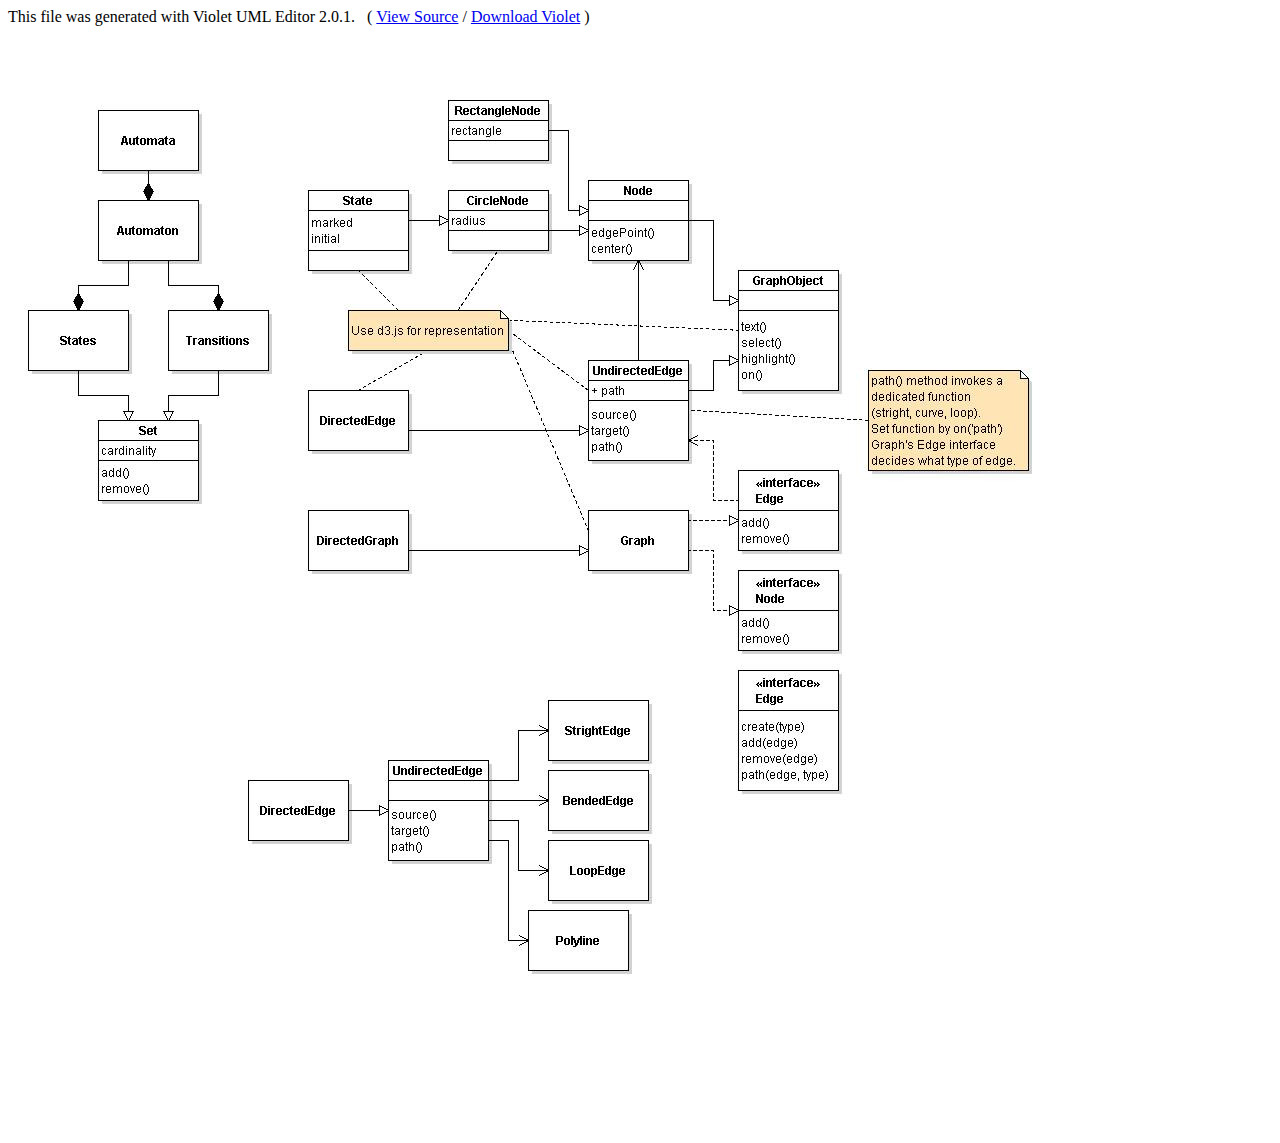
<file: misc/violet.class.violet.html>
<HTML>
<HEAD>
<META name="description"
	content="Violet UML Editor cross format document" />
<META name="keywords" content="Violet, UML" />
<META charset="UTF-8" />
<SCRIPT type="text/javascript">
	function switchVisibility() {
		var obj = document.getElementById("content");
		obj.style.display = (obj.style.display == "block") ? "none" : "block";
	}
</SCRIPT>
</HEAD>
<BODY>
	This file was generated with Violet UML Editor 2.0.1.
	&nbsp;&nbsp;(&nbsp;<A href=# onclick="switchVisibility()">View Source</A>&nbsp;/&nbsp;<A href="http://sourceforge.net/projects/violet/files/violetumleditor/" target="_blank">Download Violet</A>&nbsp;)
	<BR />
	<BR />
	<SCRIPT id="content" type="text/xml"><![CDATA[<ClassDiagramGraph id="1">
  <nodes id="2">
    <ClassNode id="3">
      <children id="4"/>
      <location class="Point2D.Double" id="5" x="440.0" y="110.0"/>
      <id id="6" value="2a0e4453-9b17-4516-bdb0-36eae1495c71"/>
      <revision>1</revision>
      <backgroundColor id="7">
        <red>255</red>
        <green>255</green>
        <blue>255</blue>
        <alpha>255</alpha>
      </backgroundColor>
      <borderColor id="8">
        <red>0</red>
        <green>0</green>
        <blue>0</blue>
        <alpha>255</alpha>
      </borderColor>
      <textColor reference="8"/>
      <name id="9" justification="1" size="3" underlined="false">
        <text>CircleNode</text>
      </name>
      <attributes id="10" justification="0" size="4" underlined="false">
        <text>radius
</text>
      </attributes>
      <methods id="11" justification="0" size="4" underlined="false">
        <text></text>
      </methods>
    </ClassNode>
    <ClassNode id="12">
      <children id="13"/>
      <location class="Point2D.Double" id="14" x="300.0" y="110.0"/>
      <id id="15" value="443a876e-ac9f-4573-98a5-842dfe5d2cb9"/>
      <revision>1</revision>
      <backgroundColor id="16">
        <red>255</red>
        <green>255</green>
        <blue>255</blue>
        <alpha>255</alpha>
      </backgroundColor>
      <borderColor id="17">
        <red>0</red>
        <green>0</green>
        <blue>0</blue>
        <alpha>255</alpha>
      </borderColor>
      <textColor reference="17"/>
      <name id="18" justification="1" size="3" underlined="false">
        <text>State</text>
      </name>
      <attributes id="19" justification="0" size="4" underlined="false">
        <text>marked
initial</text>
      </attributes>
      <methods id="20" justification="0" size="4" underlined="false">
        <text></text>
      </methods>
    </ClassNode>
    <ClassNode id="21">
      <children id="22"/>
      <location class="Point2D.Double" id="23" x="580.0" y="100.0"/>
      <id id="24" value="2470c69c-9f34-4f49-b569-9dede9f13ed3"/>
      <revision>1</revision>
      <backgroundColor reference="16"/>
      <borderColor reference="17"/>
      <textColor reference="17"/>
      <name id="25" justification="1" size="3" underlined="false">
        <text>Node</text>
      </name>
      <attributes id="26" justification="0" size="4" underlined="false">
        <text></text>
      </attributes>
      <methods id="27" justification="0" size="4" underlined="false">
        <text>edgePoint()
center()</text>
      </methods>
    </ClassNode>
    <ClassNode id="28">
      <children id="29"/>
      <location class="Point2D.Double" id="30" x="300.0" y="310.0"/>
      <id id="31" value="ec834ec1-c16c-46c4-9783-282b6f955c45"/>
      <revision>1</revision>
      <backgroundColor id="32">
        <red>255</red>
        <green>255</green>
        <blue>255</blue>
        <alpha>255</alpha>
      </backgroundColor>
      <borderColor id="33">
        <red>0</red>
        <green>0</green>
        <blue>0</blue>
        <alpha>255</alpha>
      </borderColor>
      <textColor reference="33"/>
      <name id="34" justification="1" size="3" underlined="false">
        <text>DirectedEdge</text>
      </name>
      <attributes id="35" justification="0" size="4" underlined="false">
        <text></text>
      </attributes>
      <methods id="36" justification="0" size="4" underlined="false">
        <text></text>
      </methods>
    </ClassNode>
    <ClassNode id="37">
      <children id="38"/>
      <location class="Point2D.Double" id="39" x="440.0" y="20.0"/>
      <id id="40" value="0c708619-7143-4cc4-be13-ba20010e6a0f"/>
      <revision>1</revision>
      <backgroundColor id="41">
        <red>255</red>
        <green>255</green>
        <blue>255</blue>
        <alpha>255</alpha>
      </backgroundColor>
      <borderColor id="42">
        <red>0</red>
        <green>0</green>
        <blue>0</blue>
        <alpha>255</alpha>
      </borderColor>
      <textColor reference="42"/>
      <name id="43" justification="1" size="3" underlined="false">
        <text>RectangleNode</text>
      </name>
      <attributes id="44" justification="0" size="4" underlined="false">
        <text>rectangle
</text>
      </attributes>
      <methods id="45" justification="0" size="4" underlined="false">
        <text></text>
      </methods>
    </ClassNode>
    <ClassNode id="46">
      <children id="47"/>
      <location class="Point2D.Double" id="48" x="580.0" y="280.0"/>
      <id id="49" value="f4b2dc40-2990-4972-b929-2f79f495b524"/>
      <revision>1</revision>
      <backgroundColor id="50">
        <red>255</red>
        <green>255</green>
        <blue>255</blue>
        <alpha>255</alpha>
      </backgroundColor>
      <borderColor id="51">
        <red>0</red>
        <green>0</green>
        <blue>0</blue>
        <alpha>255</alpha>
      </borderColor>
      <textColor reference="51"/>
      <name id="52" justification="1" size="3" underlined="false">
        <text>UndirectedEdge</text>
      </name>
      <attributes id="53" justification="0" size="4" underlined="false">
        <text>+ path</text>
      </attributes>
      <methods id="54" justification="0" size="4" underlined="false">
        <text>source()
target()
path()</text>
      </methods>
    </ClassNode>
    <ClassNode id="55">
      <children id="56"/>
      <location class="Point2D.Double" id="57" x="90.0" y="120.0"/>
      <id id="58" value="2a93609c-7b24-4f56-9c60-269f0f4a06e8"/>
      <revision>1</revision>
      <backgroundColor reference="16"/>
      <borderColor reference="17"/>
      <textColor reference="17"/>
      <name id="59" justification="1" size="3" underlined="false">
        <text>Automaton</text>
      </name>
      <attributes id="60" justification="0" size="4" underlined="false">
        <text></text>
      </attributes>
      <methods id="61" justification="0" size="4" underlined="false">
        <text></text>
      </methods>
    </ClassNode>
    <ClassNode id="62">
      <children id="63"/>
      <location class="Point2D.Double" id="64" x="20.0" y="230.0"/>
      <id id="65" value="b8ba293f-e097-46e1-be09-658e73f40089"/>
      <revision>1</revision>
      <backgroundColor reference="16"/>
      <borderColor reference="17"/>
      <textColor reference="17"/>
      <name id="66" justification="1" size="3" underlined="false">
        <text>States</text>
      </name>
      <attributes id="67" justification="0" size="4" underlined="false">
        <text></text>
      </attributes>
      <methods id="68" justification="0" size="4" underlined="false">
        <text></text>
      </methods>
    </ClassNode>
    <ClassNode id="69">
      <children id="70"/>
      <location class="Point2D.Double" id="71" x="160.0" y="230.0"/>
      <id id="72" value="444e26e1-da53-4ad1-8df9-c54a544a70c0"/>
      <revision>1</revision>
      <backgroundColor reference="16"/>
      <borderColor reference="17"/>
      <textColor reference="17"/>
      <name id="73" justification="1" size="3" underlined="false">
        <text>Transitions</text>
      </name>
      <attributes id="74" justification="0" size="4" underlined="false">
        <text></text>
      </attributes>
      <methods id="75" justification="0" size="4" underlined="false">
        <text></text>
      </methods>
    </ClassNode>
    <ClassNode id="76">
      <children id="77"/>
      <location class="Point2D.Double" id="78" x="90.0" y="340.0"/>
      <id id="79" value="35b89251-3cc6-4a52-9245-e5ea0e3e7e33"/>
      <revision>1</revision>
      <backgroundColor reference="16"/>
      <borderColor reference="17"/>
      <textColor reference="17"/>
      <name id="80" justification="1" size="3" underlined="false">
        <text>Set</text>
      </name>
      <attributes id="81" justification="0" size="4" underlined="false">
        <text>cardinality</text>
      </attributes>
      <methods id="82" justification="0" size="4" underlined="false">
        <text>add()
remove()</text>
      </methods>
    </ClassNode>
    <ClassNode id="83">
      <children id="84"/>
      <location class="Point2D.Double" id="85" x="90.0" y="30.0"/>
      <id id="86" value="e8751e24-34d6-4811-8c4e-09ee9c476d05"/>
      <revision>1</revision>
      <backgroundColor id="87">
        <red>255</red>
        <green>255</green>
        <blue>255</blue>
        <alpha>255</alpha>
      </backgroundColor>
      <borderColor id="88">
        <red>0</red>
        <green>0</green>
        <blue>0</blue>
        <alpha>255</alpha>
      </borderColor>
      <textColor reference="88"/>
      <name id="89" justification="1" size="3" underlined="false">
        <text>Automata</text>
      </name>
      <attributes id="90" justification="0" size="4" underlined="false">
        <text></text>
      </attributes>
      <methods id="91" justification="0" size="4" underlined="false">
        <text></text>
      </methods>
    </ClassNode>
    <NoteNode id="92">
      <children id="93"/>
      <location class="Point2D.Double" id="94" x="340.0" y="230.0"/>
      <id id="95" value="04091ead-a900-4440-9778-5b77023a2dcc"/>
      <revision>1</revision>
      <backgroundColor reference="16"/>
      <borderColor reference="17"/>
      <textColor reference="17"/>
      <text id="96" justification="0" size="4" underlined="false">
        <text>Use d3.js for representation</text>
      </text>
      <color id="97">
        <red>255</red>
        <green>228</green>
        <blue>181</blue>
        <alpha>255</alpha>
      </color>
    </NoteNode>
    <ClassNode id="98">
      <children id="99"/>
      <location class="Point2D.Double" id="100" x="580.0" y="430.0"/>
      <id id="101" value="589d0728-08d3-4c14-98ca-4f90b9dca4b4"/>
      <revision>1</revision>
      <backgroundColor reference="16"/>
      <borderColor reference="17"/>
      <textColor reference="17"/>
      <name id="102" justification="1" size="3" underlined="false">
        <text>Graph</text>
      </name>
      <attributes id="103" justification="0" size="4" underlined="false">
        <text></text>
      </attributes>
      <methods id="104" justification="0" size="4" underlined="false">
        <text></text>
      </methods>
    </ClassNode>
    <ClassNode id="105">
      <children id="106"/>
      <location class="Point2D.Double" id="107" x="730.0" y="190.0"/>
      <id id="108" value="6090e617-21e4-4b30-99a2-fc2422d54272"/>
      <revision>1</revision>
      <backgroundColor reference="16"/>
      <borderColor reference="17"/>
      <textColor reference="17"/>
      <name id="109" justification="1" size="3" underlined="false">
        <text>GraphObject</text>
      </name>
      <attributes id="110" justification="0" size="4" underlined="false">
        <text></text>
      </attributes>
      <methods id="111" justification="0" size="4" underlined="false">
        <text>text()
select()
highlight()
on()</text>
      </methods>
    </ClassNode>
    <InterfaceNode id="112">
      <children id="113"/>
      <location class="Point2D.Double" id="114" x="730.0" y="390.0"/>
      <id id="115" value="1e85e24b-7028-4476-8aca-652f31f51ff1"/>
      <revision>1</revision>
      <backgroundColor reference="16"/>
      <borderColor reference="17"/>
      <textColor reference="17"/>
      <name id="116" justification="1" size="3" underlined="false">
        <text>В«interfaceВ»
Edge</text>
      </name>
      <methods id="117" justification="0" size="4" underlined="false">
        <text>add()
remove()</text>
      </methods>
    </InterfaceNode>
    <ClassNode id="118">
      <children id="119"/>
      <location class="Point2D.Double" id="120" x="300.0" y="430.0"/>
      <id id="121" value="0dbf67e5-4350-4d96-b9c2-fdbdcf14230b"/>
      <revision>1</revision>
      <backgroundColor reference="16"/>
      <borderColor reference="17"/>
      <textColor reference="17"/>
      <name id="122" justification="1" size="3" underlined="false">
        <text>DirectedGraph</text>
      </name>
      <attributes id="123" justification="0" size="4" underlined="false">
        <text></text>
      </attributes>
      <methods id="124" justification="0" size="4" underlined="false">
        <text></text>
      </methods>
    </ClassNode>
    <InterfaceNode id="125">
      <children id="126"/>
      <location class="Point2D.Double" id="127" x="730.0" y="490.0"/>
      <id id="128" value="833f54e7-1f11-415e-8c7f-b9e67a8c385a"/>
      <revision>1</revision>
      <backgroundColor id="129">
        <red>255</red>
        <green>255</green>
        <blue>255</blue>
        <alpha>255</alpha>
      </backgroundColor>
      <borderColor id="130">
        <red>0</red>
        <green>0</green>
        <blue>0</blue>
        <alpha>255</alpha>
      </borderColor>
      <textColor reference="130"/>
      <name id="131" justification="1" size="3" underlined="false">
        <text>В«interfaceВ»
Node</text>
      </name>
      <methods id="132" justification="0" size="4" underlined="false">
        <text>add()
remove()</text>
      </methods>
    </InterfaceNode>
    <NoteNode id="133">
      <children id="134"/>
      <location class="Point2D.Double" id="135" x="860.0" y="290.0"/>
      <id id="136" value="57ee0e46-2ba8-402b-a452-5895439c17dd"/>
      <revision>1</revision>
      <backgroundColor reference="16"/>
      <borderColor reference="17"/>
      <textColor reference="17"/>
      <text id="137" justification="0" size="4" underlined="false">
        <text>path() method invokes a 
dedicated function 
(stright, curve, loop).
Set function by on(&apos;path&apos;)

Graph&apos;s Edge interface
decides what type of edge.</text>
      </text>
      <color reference="97"/>
    </NoteNode>
    <ClassNode id="138">
      <children id="139"/>
      <location class="Point2D.Double" id="140" x="380.0" y="680.0"/>
      <id id="141" value="c9bfa8e7-53e0-44c3-bbfb-63aa91dd46d8"/>
      <revision>1</revision>
      <backgroundColor id="142">
        <red>255</red>
        <green>255</green>
        <blue>255</blue>
        <alpha>255</alpha>
      </backgroundColor>
      <borderColor id="143">
        <red>0</red>
        <green>0</green>
        <blue>0</blue>
        <alpha>255</alpha>
      </borderColor>
      <textColor reference="143"/>
      <name id="144" justification="1" size="3" underlined="false">
        <text>UndirectedEdge</text>
      </name>
      <attributes id="145" justification="0" size="4" underlined="false">
        <text></text>
      </attributes>
      <methods id="146" justification="0" size="4" underlined="false">
        <text>source()
target()
path()</text>
      </methods>
    </ClassNode>
    <ClassNode id="147">
      <children id="148"/>
      <location class="Point2D.Double" id="149" x="540.0" y="620.0"/>
      <id id="150" value="f0be3ca5-4dc9-40aa-b19b-e21022d40c79"/>
      <revision>1</revision>
      <backgroundColor id="151">
        <red>255</red>
        <green>255</green>
        <blue>255</blue>
        <alpha>255</alpha>
      </backgroundColor>
      <borderColor id="152">
        <red>0</red>
        <green>0</green>
        <blue>0</blue>
        <alpha>255</alpha>
      </borderColor>
      <textColor reference="152"/>
      <name id="153" justification="1" size="3" underlined="false">
        <text>StrightEdge</text>
      </name>
      <attributes id="154" justification="0" size="4" underlined="false">
        <text></text>
      </attributes>
      <methods id="155" justification="0" size="4" underlined="false">
        <text></text>
      </methods>
    </ClassNode>
    <ClassNode id="156">
      <children id="157"/>
      <location class="Point2D.Double" id="158" x="540.0" y="690.0"/>
      <id id="159" value="f2c056a8-4175-4032-8749-4b43c3065a4f"/>
      <revision>1</revision>
      <backgroundColor reference="151"/>
      <borderColor reference="152"/>
      <textColor reference="152"/>
      <name id="160" justification="1" size="3" underlined="false">
        <text>BendedEdge</text>
      </name>
      <attributes id="161" justification="0" size="4" underlined="false">
        <text></text>
      </attributes>
      <methods id="162" justification="0" size="4" underlined="false">
        <text></text>
      </methods>
    </ClassNode>
    <ClassNode id="163">
      <children id="164"/>
      <location class="Point2D.Double" id="165" x="540.0" y="760.0"/>
      <id id="166" value="02014eec-ded0-41d6-940e-229e4b6ba598"/>
      <revision>1</revision>
      <backgroundColor reference="151"/>
      <borderColor reference="152"/>
      <textColor reference="152"/>
      <name id="167" justification="1" size="3" underlined="false">
        <text>LoopEdge</text>
      </name>
      <attributes id="168" justification="0" size="4" underlined="false">
        <text></text>
      </attributes>
      <methods id="169" justification="0" size="4" underlined="false">
        <text></text>
      </methods>
    </ClassNode>
    <ClassNode id="170">
      <children id="171"/>
      <location class="Point2D.Double" id="172" x="240.0" y="700.0"/>
      <id id="173" value="ee3f3b23-9c13-4767-8572-af2dae10bfd3"/>
      <revision>1</revision>
      <backgroundColor id="174">
        <red>255</red>
        <green>255</green>
        <blue>255</blue>
        <alpha>255</alpha>
      </backgroundColor>
      <borderColor id="175">
        <red>0</red>
        <green>0</green>
        <blue>0</blue>
        <alpha>255</alpha>
      </borderColor>
      <textColor reference="175"/>
      <name id="176" justification="1" size="3" underlined="false">
        <text>DirectedEdge</text>
      </name>
      <attributes id="177" justification="0" size="4" underlined="false">
        <text></text>
      </attributes>
      <methods id="178" justification="0" size="4" underlined="false">
        <text></text>
      </methods>
    </ClassNode>
    <ClassNode id="179">
      <children id="180"/>
      <location class="Point2D.Double" id="181" x="520.0" y="830.0"/>
      <id id="182" value="f5df407a-b777-4f22-a738-98d9bd091f56"/>
      <revision>1</revision>
      <backgroundColor id="183">
        <red>255</red>
        <green>255</green>
        <blue>255</blue>
        <alpha>255</alpha>
      </backgroundColor>
      <borderColor id="184">
        <red>0</red>
        <green>0</green>
        <blue>0</blue>
        <alpha>255</alpha>
      </borderColor>
      <textColor reference="184"/>
      <name id="185" justification="1" size="3" underlined="false">
        <text>Polyline</text>
      </name>
      <attributes id="186" justification="0" size="4" underlined="false">
        <text></text>
      </attributes>
      <methods id="187" justification="0" size="4" underlined="false">
        <text></text>
      </methods>
    </ClassNode>
    <InterfaceNode id="188">
      <children id="189"/>
      <location class="Point2D.Double" id="190" x="730.0" y="590.0"/>
      <id id="191" value="446f3c84-c8c8-4d88-b347-31dfbda5b658"/>
      <revision>1</revision>
      <backgroundColor reference="151"/>
      <borderColor reference="152"/>
      <textColor reference="152"/>
      <name id="192" justification="1" size="3" underlined="false">
        <text>В«interfaceВ»
Edge</text>
      </name>
      <methods id="193" justification="0" size="4" underlined="false">
        <text>create(type)
add(edge)
remove(edge)
path(edge, type)</text>
      </methods>
    </InterfaceNode>
  </nodes>
  <edges id="194">
    <InheritanceEdge id="195">
      <start class="ClassNode" reference="12"/>
      <end class="ClassNode" reference="3"/>
      <startLocation class="Point2D.Double" id="196" x="60.0" y="30.0"/>
      <endLocation class="Point2D.Double" id="197" x="10.0" y="30.0"/>
      <transitionPoints id="198"/>
      <id id="199" value="bcf152a3-23a2-4676-99dc-8741fbf9d761"/>
      <revision>1</revision>
      <bentStyle id="200" name="AUTO"/>
      <startLabel></startLabel>
      <middleLabel></middleLabel>
      <endLabel></endLabel>
    </InheritanceEdge>
    <InheritanceEdge id="201">
      <start class="ClassNode" reference="3"/>
      <end class="ClassNode" reference="21"/>
      <startLocation class="Point2D.Double" id="202" x="70.0" y="50.0"/>
      <endLocation class="Point2D.Double" id="203" x="40.0" y="20.0"/>
      <transitionPoints id="204"/>
      <id id="205" value="2a910741-c639-446d-9ae0-0640330e235e"/>
      <revision>1</revision>
      <bentStyle reference="200"/>
      <startLabel></startLabel>
      <middleLabel></middleLabel>
      <endLabel></endLabel>
    </InheritanceEdge>
    <InheritanceEdge id="206">
      <start class="ClassNode" reference="37"/>
      <end class="ClassNode" reference="21"/>
      <startLocation class="Point2D.Double" id="207" x="90.0" y="30.0"/>
      <endLocation class="Point2D.Double" id="208" x="20.0" y="30.0"/>
      <transitionPoints id="209"/>
      <id id="210" value="4ed2ea3a-4c30-4759-acd7-772ea7401d2c"/>
      <revision>1</revision>
      <bentStyle reference="200"/>
      <startLabel></startLabel>
      <middleLabel></middleLabel>
      <endLabel></endLabel>
    </InheritanceEdge>
    <CompositionEdge id="211">
      <start class="ClassNode" reference="55"/>
      <end class="ClassNode" reference="62"/>
      <startLocation class="Point2D.Double" id="212" x="90.0" y="40.0"/>
      <endLocation class="Point2D.Double" id="213" x="30.0" y="40.0"/>
      <transitionPoints id="214"/>
      <id id="215" value="73441dad-ac0f-4f28-819a-839233351fba"/>
      <revision>1</revision>
      <bentStyle reference="200"/>
      <startLabel></startLabel>
      <middleLabel></middleLabel>
      <endLabel></endLabel>
    </CompositionEdge>
    <CompositionEdge id="216">
      <start class="ClassNode" reference="55"/>
      <end class="ClassNode" reference="69"/>
      <startLocation class="Point2D.Double" id="217" x="80.0" y="40.0"/>
      <endLocation class="Point2D.Double" id="218" x="40.0" y="40.0"/>
      <transitionPoints id="219"/>
      <id id="220" value="637dfe41-ac4c-4640-b0bf-b4aa195f939b"/>
      <revision>1</revision>
      <bentStyle reference="200"/>
      <startLabel></startLabel>
      <middleLabel></middleLabel>
      <endLabel></endLabel>
    </CompositionEdge>
    <InheritanceEdge id="221">
      <start class="ClassNode" reference="62"/>
      <end class="ClassNode" reference="76"/>
      <startLocation class="Point2D.Double" id="222" x="80.0" y="50.0"/>
      <endLocation class="Point2D.Double" id="223" x="50.0" y="40.0"/>
      <transitionPoints id="224"/>
      <id id="225" value="8c8aa775-803c-41b2-910c-619a9a3c5ae5"/>
      <revision>1</revision>
      <bentStyle reference="200"/>
      <startLabel></startLabel>
      <middleLabel></middleLabel>
      <endLabel></endLabel>
    </InheritanceEdge>
    <InheritanceEdge id="226">
      <start class="ClassNode" reference="69"/>
      <end class="ClassNode" reference="76"/>
      <startLocation class="Point2D.Double" id="227" x="70.0" y="50.0"/>
      <endLocation class="Point2D.Double" id="228" x="50.0" y="50.0"/>
      <transitionPoints id="229"/>
      <id id="230" value="6a12895f-5979-4426-a402-66466877393f"/>
      <revision>1</revision>
      <bentStyle reference="200"/>
      <startLabel></startLabel>
      <middleLabel></middleLabel>
      <endLabel></endLabel>
    </InheritanceEdge>
    <InheritanceEdge id="231">
      <start class="ClassNode" reference="28"/>
      <end class="ClassNode" reference="46"/>
      <startLocation class="Point2D.Double" id="232" x="80.0" y="50.0"/>
      <endLocation class="Point2D.Double" id="233" x="60.0" y="30.0"/>
      <transitionPoints id="234"/>
      <id id="235" value="c6e58b0f-1188-42b1-b445-953d1cefd97b"/>
      <revision>1</revision>
      <bentStyle reference="200"/>
      <startLabel></startLabel>
      <middleLabel></middleLabel>
      <endLabel></endLabel>
    </InheritanceEdge>
    <CompositionEdge id="236">
      <start class="ClassNode" reference="83"/>
      <end class="ClassNode" reference="55"/>
      <startLocation class="Point2D.Double" id="237" x="70.0" y="50.0"/>
      <endLocation class="Point2D.Double" id="238" x="70.0" y="10.0"/>
      <transitionPoints id="239"/>
      <id id="240" value="45a5305a-13fa-436e-af71-d900b1a3956a"/>
      <revision>1</revision>
      <bentStyle reference="200"/>
      <startLabel></startLabel>
      <middleLabel></middleLabel>
      <endLabel></endLabel>
    </CompositionEdge>
    <NoteEdge id="241">
      <start class="ClassNode" reference="46"/>
      <end class="NoteNode" reference="92"/>
      <startLocation class="Point2D.Double" id="242" x="30.0" y="50.0"/>
      <endLocation class="Point2D.Double" id="243" x="20.0" y="20.0"/>
      <transitionPoints id="244"/>
      <id id="245" value="838d2755-06a1-45be-b28c-8107d32ff0c2"/>
      <revision>1</revision>
    </NoteEdge>
    <NoteEdge id="246">
      <start class="NoteNode" reference="92"/>
      <end class="ClassNode" reference="28"/>
      <startLocation class="Point2D.Double" id="247" x="30.0" y="20.0"/>
      <endLocation class="Point2D.Double" id="248" x="60.0" y="50.0"/>
      <transitionPoints id="249"/>
      <id id="250" value="aa02bdc4-d10a-4055-b086-9257f27d1d24"/>
      <revision>1</revision>
    </NoteEdge>
    <NoteEdge id="251">
      <start class="NoteNode" reference="92"/>
      <end class="ClassNode" reference="3"/>
      <startLocation class="Point2D.Double" id="252" x="100.0" y="20.0"/>
      <endLocation class="Point2D.Double" id="253" x="50.0" y="40.0"/>
      <transitionPoints id="254"/>
      <id id="255" value="fe035ef1-f13c-4e81-9103-c6f9bc28dbcc"/>
      <revision>1</revision>
    </NoteEdge>
    <NoteEdge id="256">
      <start class="NoteNode" reference="92"/>
      <end class="ClassNode" reference="12"/>
      <startLocation class="Point2D.Double" id="257" x="70.0" y="20.0"/>
      <endLocation class="Point2D.Double" id="258" x="70.0" y="60.0"/>
      <transitionPoints id="259"/>
      <id id="260" value="74fd1660-b4d9-443e-8bd0-98b171e2afc1"/>
      <revision>1</revision>
    </NoteEdge>
    <InheritanceEdge id="261">
      <start class="ClassNode" reference="21"/>
      <end class="ClassNode" reference="105"/>
      <startLocation class="Point2D.Double" id="262" x="90.0" y="70.0"/>
      <endLocation class="Point2D.Double" id="263" x="20.0" y="50.0"/>
      <transitionPoints class="Point2D.Double-array" id="264"/>
      <id id="265" value="fc46870a-4d82-4769-bd28-31a7b84399b6"/>
      <revision>1</revision>
      <bentStyle reference="200"/>
      <startLabel></startLabel>
      <middleLabel></middleLabel>
      <endLabel></endLabel>
    </InheritanceEdge>
    <InterfaceInheritanceEdge id="266">
      <start class="ClassNode" reference="98"/>
      <end class="InterfaceNode" reference="112"/>
      <startLocation class="Point2D.Double" id="267" x="20.0" y="40.0"/>
      <endLocation class="Point2D.Double" id="268" x="70.0" y="40.0"/>
      <transitionPoints id="269"/>
      <id id="270" value="1ba4ffd6-871b-4b10-b0ee-3459212b2976"/>
      <revision>1</revision>
      <bentStyle reference="200"/>
      <startLabel></startLabel>
      <middleLabel></middleLabel>
      <endLabel></endLabel>
    </InterfaceInheritanceEdge>
    <AssociationEdge id="271">
      <start class="ClassNode" reference="46"/>
      <end class="ClassNode" reference="21"/>
      <startLocation class="Point2D.Double" id="272" x="60.0" y="30.0"/>
      <endLocation class="Point2D.Double" id="273" x="30.0" y="60.0"/>
      <transitionPoints id="274"/>
      <id id="275" value="9b19b689-1c01-407b-b294-d1b032437a92"/>
      <revision>1</revision>
      <bentStyle reference="200"/>
      <startLabel></startLabel>
      <middleLabel></middleLabel>
      <endLabel></endLabel>
    </AssociationEdge>
    <InheritanceEdge id="276">
      <start class="ClassNode" reference="46"/>
      <end class="ClassNode" reference="105"/>
      <startLocation class="Point2D.Double" id="277" x="70.0" y="40.0"/>
      <endLocation class="Point2D.Double" id="278" x="80.0" y="60.0"/>
      <transitionPoints id="279"/>
      <id id="280" value="32b359e8-a908-47c6-a8ec-f62c3c77f654"/>
      <revision>1</revision>
      <bentStyle reference="200"/>
      <startLabel></startLabel>
      <middleLabel></middleLabel>
      <endLabel></endLabel>
    </InheritanceEdge>
    <DependencyEdge id="281">
      <start class="InterfaceNode" reference="112"/>
      <end class="ClassNode" reference="46"/>
      <startLocation class="Point2D.Double" id="282" x="60.0" y="20.0"/>
      <endLocation class="Point2D.Double" id="283" x="60.0" y="80.0"/>
      <transitionPoints id="284"/>
      <id id="285" value="a5169474-da8f-4333-8c25-bc3c68009687"/>
      <revision>1</revision>
      <bentStyle reference="200"/>
      <startLabel></startLabel>
      <middleLabel></middleLabel>
      <endLabel></endLabel>
    </DependencyEdge>
    <NoteEdge id="286">
      <start class="NoteNode" reference="92"/>
      <end class="ClassNode" reference="98"/>
      <startLocation class="Point2D.Double" id="287" x="50.0" y="20.0"/>
      <endLocation class="Point2D.Double" id="288" x="30.0" y="20.0"/>
      <transitionPoints id="289"/>
      <id id="290" value="817cfb13-889f-4d57-abe5-dbaab8e86e66"/>
      <revision>1</revision>
    </NoteEdge>
    <InheritanceEdge id="291">
      <start class="ClassNode" reference="118"/>
      <end class="ClassNode" reference="98"/>
      <startLocation class="Point2D.Double" id="292" x="70.0" y="40.0"/>
      <endLocation class="Point2D.Double" id="293" x="10.0" y="40.0"/>
      <transitionPoints id="294"/>
      <id id="295" value="e4ce2931-78f1-4f0b-a9e9-630a325c5355"/>
      <revision>1</revision>
      <bentStyle reference="200"/>
      <startLabel></startLabel>
      <middleLabel></middleLabel>
      <endLabel></endLabel>
    </InheritanceEdge>
    <InterfaceInheritanceEdge id="296">
      <start class="ClassNode" reference="98"/>
      <end class="InterfaceNode" reference="125"/>
      <startLocation class="Point2D.Double" id="297" x="30.0" y="50.0"/>
      <endLocation class="Point2D.Double" id="298" x="30.0" y="60.0"/>
      <transitionPoints id="299"/>
      <id id="300" value="79919f0a-633d-4b5f-a946-a21aa130ea76"/>
      <revision>1</revision>
      <bentStyle reference="200"/>
      <startLabel></startLabel>
      <middleLabel></middleLabel>
      <endLabel></endLabel>
    </InterfaceInheritanceEdge>
    <NoteEdge id="301">
      <start class="NoteNode" reference="133"/>
      <end class="ClassNode" reference="46"/>
      <startLocation class="Point2D.Double" id="302" x="20.0" y="40.0"/>
      <endLocation class="Point2D.Double" id="303" x="60.0" y="70.0"/>
      <transitionPoints id="304"/>
      <id id="305" value="2d7048d4-1f7f-4a5c-8feb-c57b55bb68cf"/>
      <revision>1</revision>
    </NoteEdge>
    <NoteEdge id="306">
      <start class="NoteNode" reference="92"/>
      <end class="ClassNode" reference="105"/>
      <startLocation class="Point2D.Double" id="307" x="150.0" y="20.0"/>
      <endLocation class="Point2D.Double" id="308" x="40.0" y="60.0"/>
      <transitionPoints id="309"/>
      <id id="310" value="894a1a68-0f73-45ab-9f44-a5fe1a11d72d"/>
      <revision>1</revision>
    </NoteEdge>
    <AssociationEdge id="311">
      <start class="ClassNode" reference="138"/>
      <end class="ClassNode" reference="147"/>
      <startLocation class="Point2D.Double" id="312" x="70.0" y="50.0"/>
      <endLocation class="Point2D.Double" id="313" x="50.0" y="30.0"/>
      <transitionPoints id="314"/>
      <id id="315" value="b0d2a869-a4fe-4c19-8378-fc6bc78b52cf"/>
      <revision>1</revision>
      <bentStyle reference="200"/>
      <startLabel></startLabel>
      <middleLabel></middleLabel>
      <endLabel></endLabel>
    </AssociationEdge>
    <AssociationEdge id="316">
      <start class="ClassNode" reference="138"/>
      <end class="ClassNode" reference="156"/>
      <startLocation class="Point2D.Double" id="317" x="80.0" y="60.0"/>
      <endLocation class="Point2D.Double" id="318" x="40.0" y="30.0"/>
      <transitionPoints id="319"/>
      <id id="320" value="54df623d-4317-4c9e-85a4-40528e4c2fde"/>
      <revision>1</revision>
      <bentStyle reference="200"/>
      <startLabel></startLabel>
      <middleLabel></middleLabel>
      <endLabel></endLabel>
    </AssociationEdge>
    <AssociationEdge id="321">
      <start class="ClassNode" reference="138"/>
      <end class="ClassNode" reference="163"/>
      <startLocation class="Point2D.Double" id="322" x="90.0" y="60.0"/>
      <endLocation class="Point2D.Double" id="323" x="40.0" y="30.0"/>
      <transitionPoints id="324"/>
      <id id="325" value="d10ac073-e3b6-4441-8a0f-061403a80408"/>
      <revision>1</revision>
      <bentStyle reference="200"/>
      <startLabel></startLabel>
      <middleLabel></middleLabel>
      <endLabel></endLabel>
    </AssociationEdge>
    <AssociationEdge id="326">
      <start class="ClassNode" reference="138"/>
      <end class="ClassNode" reference="179"/>
      <startLocation class="Point2D.Double" id="327" x="70.0" y="90.0"/>
      <endLocation class="Point2D.Double" id="328" x="40.0" y="30.0"/>
      <transitionPoints id="329"/>
      <id id="330" value="bbd3c440-565d-447e-80f4-93871409f20c"/>
      <revision>1</revision>
      <bentStyle reference="200"/>
      <startLabel></startLabel>
      <middleLabel></middleLabel>
      <endLabel></endLabel>
    </AssociationEdge>
    <InheritanceEdge id="331">
      <start class="ClassNode" reference="170"/>
      <end class="ClassNode" reference="138"/>
      <startLocation class="Point2D.Double" id="332" x="60.0" y="50.0"/>
      <endLocation class="Point2D.Double" id="333" x="40.0" y="50.0"/>
      <transitionPoints id="334"/>
      <id id="335" value="8d067172-7329-4d78-a27a-1531a6049fdb"/>
      <revision>1</revision>
      <bentStyle reference="200"/>
      <startLabel></startLabel>
      <middleLabel></middleLabel>
      <endLabel></endLabel>
    </InheritanceEdge>
  </edges>
</ClassDiagramGraph>]]></SCRIPT>
	<BR />
	<BR />
	<IMG alt="embedded diagram image" src="[data-uri]" />
</BODY>
</HTML>
</file>
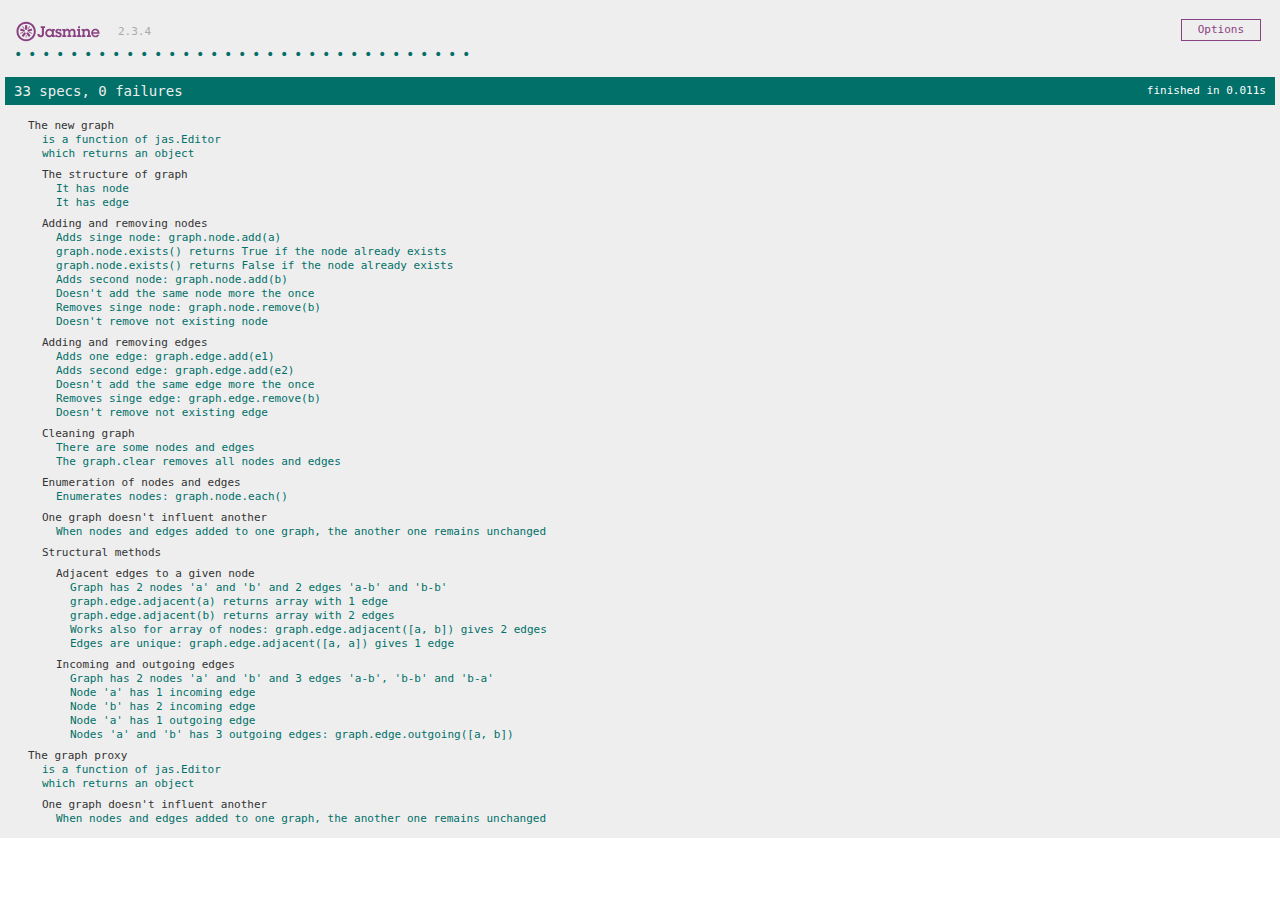
<file: tests/jasmine/Runner.html>
<!DOCTYPE html>
<html>
<head>
  <meta charset="utf-8">
  <title>Jasmine Spec Runner v2.3.4</title>

  <link rel="shortcut icon" type="image/png" href="lib/jasmine-2.3.4/jasmine_favicon.png">
  <link rel="stylesheet" href="lib/jasmine-2.3.4/jasmine.css">

  <script src="lib/jasmine-2.3.4/jasmine.js"></script>
  <script src="lib/jasmine-2.3.4/jasmine-html.js"></script>
  <script src="lib/jasmine-2.3.4/boot.js"></script>

  <!-- include source files here... -->
  <script src="../../lib/d3/d3.js"></script>
  <script src="../../jas.editor.js"></script>

  <!-- include spec files here... -->
  <script src="spec/graph.js"></script>
  <script src="spec/graph.proxy.js"></script>

</head>

<body>
</body>
</html>
</file>
<file: tests/jasmine/lib/jasmine-2.3.4/jasmine.css>
body { overflow-y: scroll; }

.jasmine_html-reporter { background-color: #eee; padding: 5px; margin: -8px; font-size: 11px; font-family: Monaco, "Lucida Console", monospace; line-height: 14px; color: #333; }
.jasmine_html-reporter a { text-decoration: none; }
.jasmine_html-reporter a:hover { text-decoration: underline; }
.jasmine_html-reporter p, .jasmine_html-reporter h1, .jasmine_html-reporter h2, .jasmine_html-reporter h3, .jasmine_html-reporter h4, .jasmine_html-reporter h5, .jasmine_html-reporter h6 { margin: 0; line-height: 14px; }
.jasmine_html-reporter .banner, .jasmine_html-reporter .symbol-summary, .jasmine_html-reporter .summary, .jasmine_html-reporter .result-message, .jasmine_html-reporter .spec .description, .jasmine_html-reporter .spec-detail .description, .jasmine_html-reporter .alert .bar, .jasmine_html-reporter .stack-trace { padding-left: 9px; padding-right: 9px; }
.jasmine_html-reporter .banner { position: relative; }
.jasmine_html-reporter .banner .title { background: url('[data-uri]') no-repeat; background: url('[data-uri]') no-repeat, none; -moz-background-size: 100%; -o-background-size: 100%; -webkit-background-size: 100%; background-size: 100%; display: block; float: left; width: 90px; height: 25px; }
.jasmine_html-reporter .banner .version { margin-left: 14px; position: relative; top: 6px; }
.jasmine_html-reporter #jasmine_content { position: fixed; right: 100%; }
.jasmine_html-reporter .version { color: #aaa; }
.jasmine_html-reporter .banner { margin-top: 14px; }
.jasmine_html-reporter .duration { color: #fff; float: right; line-height: 28px; padding-right: 9px; }
.jasmine_html-reporter .symbol-summary { overflow: hidden; *zoom: 1; margin: 14px 0; }
.jasmine_html-reporter .symbol-summary li { display: inline-block; height: 8px; width: 14px; font-size: 16px; }
.jasmine_html-reporter .symbol-summary li.passed { font-size: 14px; }
.jasmine_html-reporter .symbol-summary li.passed:before { color: #007069; content: "\02022"; }
.jasmine_html-reporter .symbol-summary li.failed { line-height: 9px; }
.jasmine_html-reporter .symbol-summary li.failed:before { color: #ca3a11; content: "\d7"; font-weight: bold; margin-left: -1px; }
.jasmine_html-reporter .symbol-summary li.disabled { font-size: 14px; }
.jasmine_html-reporter .symbol-summary li.disabled:before { color: #bababa; content: "\02022"; }
.jasmine_html-reporter .symbol-summary li.pending { line-height: 17px; }
.jasmine_html-reporter .symbol-summary li.pending:before { color: #ba9d37; content: "*"; }
.jasmine_html-reporter .symbol-summary li.empty { font-size: 14px; }
.jasmine_html-reporter .symbol-summary li.empty:before { color: #ba9d37; content: "\02022"; }
.jasmine_html-reporter .run-options { float: right; margin-right: 5px; border: 1px solid #8a4182; color: #8a4182; position: relative; line-height: 20px; }
.jasmine_html-reporter .run-options .trigger { cursor: pointer; padding: 8px 16px; }
.jasmine_html-reporter .run-options .payload { position: absolute; display: none; right: -1px; border: 1px solid #8a4182; background-color: #eee; white-space: nowrap; padding: 4px 8px; }
.jasmine_html-reporter .run-options .payload.open { display: block; }
.jasmine_html-reporter .bar { line-height: 28px; font-size: 14px; display: block; color: #eee; }
.jasmine_html-reporter .bar.failed { background-color: #ca3a11; }
.jasmine_html-reporter .bar.passed { background-color: #007069; }
.jasmine_html-reporter .bar.skipped { background-color: #bababa; }
.jasmine_html-reporter .bar.errored { background-color: #ca3a11; }
.jasmine_html-reporter .bar.menu { background-color: #fff; color: #aaa; }
.jasmine_html-reporter .bar.menu a { color: #333; }
.jasmine_html-reporter .bar a { color: white; }
.jasmine_html-reporter.spec-list .bar.menu.failure-list, .jasmine_html-reporter.spec-list .results .failures { display: none; }
.jasmine_html-reporter.failure-list .bar.menu.spec-list, .jasmine_html-reporter.failure-list .summary { display: none; }
.jasmine_html-reporter .results { margin-top: 14px; }
.jasmine_html-reporter .summary { margin-top: 14px; }
.jasmine_html-reporter .summary ul { list-style-type: none; margin-left: 14px; padding-top: 0; padding-left: 0; }
.jasmine_html-reporter .summary ul.suite { margin-top: 7px; margin-bottom: 7px; }
.jasmine_html-reporter .summary li.passed a { color: #007069; }
.jasmine_html-reporter .summary li.failed a { color: #ca3a11; }
.jasmine_html-reporter .summary li.empty a { color: #ba9d37; }
.jasmine_html-reporter .summary li.pending a { color: #ba9d37; }
.jasmine_html-reporter .summary li.disabled a { color: #bababa; }
.jasmine_html-reporter .description + .suite { margin-top: 0; }
.jasmine_html-reporter .suite { margin-top: 14px; }
.jasmine_html-reporter .suite a { color: #333; }
.jasmine_html-reporter .failures .spec-detail { margin-bottom: 28px; }
.jasmine_html-reporter .failures .spec-detail .description { background-color: #ca3a11; }
.jasmine_html-reporter .failures .spec-detail .description a { color: white; }
.jasmine_html-reporter .result-message { padding-top: 14px; color: #333; white-space: pre; }
.jasmine_html-reporter .result-message span.result { display: block; }
.jasmine_html-reporter .stack-trace { margin: 5px 0 0 0; max-height: 224px; overflow: auto; line-height: 18px; color: #666; border: 1px solid #ddd; background: white; white-space: pre; }
</file>
